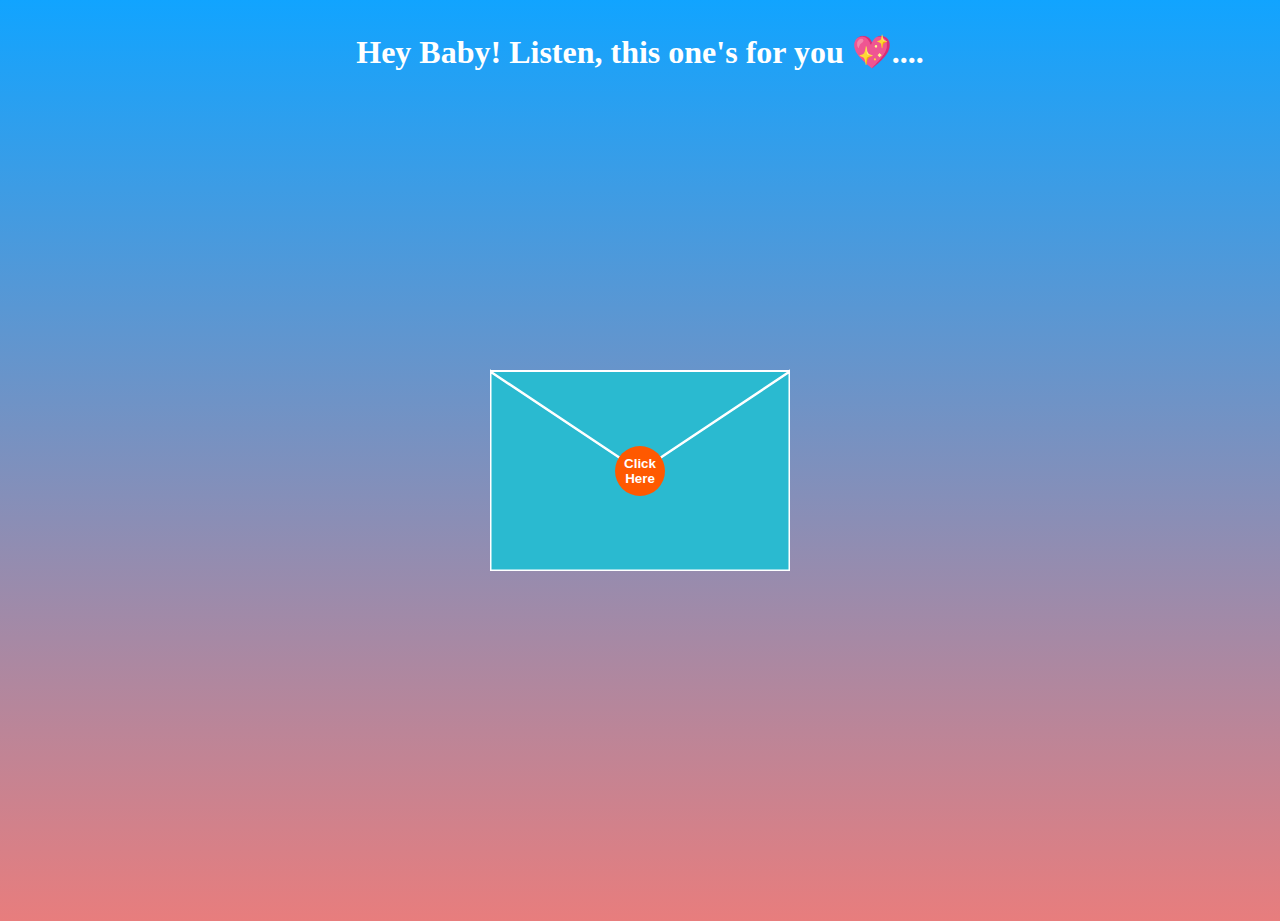
<file: index.html>
<!DOCTYPE html>
<html>
  <head>
    <meta name="viewport" content="width=device-width, initial-scale=1" />
    <link rel="stylesheet" href="open.css" />
    <script>
      function openUp() {
        const $opentop = document.querySelector("#opentop");
        const $top = document.querySelector("#top");
        const $front = document.querySelector("#front");
        const $back = document.querySelector("#back");
        const $letter = document.querySelector("#letter");
        const $button = document.querySelector("button");

        $opentop.beginElement();
        $top.style.zIndex = 2;

        $top.classList.add("animate");
        $front.classList.add("animate");
        $back.classList.add("animate");
        $button.classList.add("animate");
        $letter.classList.add("animate");
      }

      function setAudioFlag() {
        localStorage.setItem("playAudio", "true");
      }
    </script>
  </head>
  <body>
    <div class="text">
      <h1>Hey Baby! Listen, this one's for you 💖....</h1>
    </div>
    <div id="envelope">
      <div id="back">
        <svg
          xmlns="http://www.w3.org/2000/svg"
          xmlns:xlink="http://www.w3.org/1999/xlink"
          height="300"
          width="300"
        >
          <polygon
            points="0,100 300,100 300,300 0,300"
            style="fill: #4a274a; stroke: none; stroke-width: 0"
          />
        </svg>
      </div>
      <div id="front">
        <svg
          xmlns="http://www.w3.org/2000/svg"
          xmlns:xlink="http://www.w3.org/1999/xlink"
          height="300"
          width="300"
        >
          <polygon
            points="0,100 150,200 300,100 300,300 0,300"
            style="fill: #2abad0; stroke: #ffffff; stroke-width: 3"
          />
        </svg>
      </div>
      <div id="top">
        <svg
          xmlns="http://www.w3.org/2000/svg"
          xmlns:xlink="http://www.w3.org/1999/xlink"
          height="300"
          width="300"
        >
          <polygon
            points="0,100 150,200 300,100"
            style="fill: #2abad0; stroke: #ffffff; stroke-width: 2"
          >
            <animate
              id="opentop"
              attributeName="points"
              dur="0.5s"
              fill="freeze"
              begin="indefinite"
              from="0,100 150,200 300,100"
              to="0,100 150,0 300,100"
            />
          </polygon>
        </svg>
      </div>

      <div id="letter">
        <h1>For My <span>Love</span></h1>
        <p>
          You are the person I have been dreaming all my life, so allow me to
          express my intense love for you. You are the most precious thing in my
          life. You have fascinated my heart and seized my mind with your
          magnetic presence and I keep dreaming of yourself. Your memories are
          invaluable treasures of my life, which are locked inside my heart. The
          time spent with you was the most mesmerizing and delightful of my
          life. <br />
          <br />
          I take this opportunity to ask for your consent if you want to be my
          life partner. This letter is a token of my love for you. <br />
          If You Accept
          <a href="new.html" onclick="setAudioFlag()">Click Here</a>
        </p>
      </div>
      <button onclick="openUp()">Click Here</button>
    </div>
  </body>
</html>
</file>
<file: open.css>
body {
    margin: 0;
    position: relative;
    width: 100vw;
    height: 100vh;
  
    background-image: linear-gradient(0deg, #e87d7d 0%, #11a4ff 100%);
  }
  
  #envelope {
    position: absolute;
    top: calc(50vh - 200px);
    left: calc(50vw - 150px);
    width: 300px;
    height: 300px;
  }
  
  #envelope > * {
    position: absolute;
    top: 0;
    left: 0;
    display: none;
  }
  
  #back {
    display: block;
    z-index: 0;
  }
  
  #front {
    display: block;
    z-index: 10;
  }
  
  #top {
    display: block;
    z-index: 11;
  }
  
  #top.animate,
  #front.animate,
  #back.animate,
  #envelope button.animate {
    opacity: 0;
    transition: opacity 1s;
    transition-delay: 1s;
  }
  
  #letter {
    display: flex;
    flex-direction: column;
    justify-content: space-around;
    align-items: center;
    background-color: rgb(255, 255, 255);
    padding: 5px;
    z-index: 5;
    left: 15px;
    right: 15px;
    bottom: 5px;
    top: 105px;
  
    box-shadow: 0px 1px 3px 0px rgba(0, 0, 0, 0.1),
      0px 1px 2px 0px rgba(0, 0, 0, 0.06);
    overflow: hidden;
    font-size: 16px;
  }
  h1 {
    padding-top: 12px;
  }
  h1 span {
    color: red;
  }
  p {
    font-size: 17px;
    padding: 2px;
    line-height: 20px;
  }
  #letter img {
    background-size: cover;
  }
  #letter.animate {
    animation: makebig 2s forwards;
    animation-delay: 1s;
  }
  
  @keyframes makebig {
    0% {
      top: 105px;
      left: 15px;
      right: 15px;
      bottom: 5px;
      font-size: 16px;
    }
    33% {
      top: -100px;
      left: 15px;
      right: 15px;
      bottom: 150px;
      font-size: 16px;
    }
    100% {
      top: -0px;
      left: -55px;
      right: -25px;
      bottom: -100px;
      font-size: 24px;
    }
  }
  
  #letter h1 {
    font-size: inherit;
  }
  
  #letter h2 {
    font-size: inherit;
  }
  
  #letter img {
    height: 50%;
  }
  a {
    color: red;
  }
  #envelope button {
    display: block;
    z-index: 15;
    width: 50px;
    height: 50px;
    border-radius: 50%;
    border: none;
    background-color: rgb(255, 89, 0);
    font-weight: bold;
    text-align: center;
    color: white;
    cursor: pointer;
    top: calc(200px - 25px);
    left: calc(150px - 25px);
    transition: transform 1s, background-color 1s, color 1s;
  }
  
  #envelope button:hover {
    background-color: white;
    transform: scale(1.5);
    color: rgb(255, 89, 0);
    transition: transform 1s, background-color 1s, color 1s;
  }
  .text h1 {
    color: rgb(255, 255, 255);
    text-align: center;
  }

<!-- crafted by PBe -->
</file>
